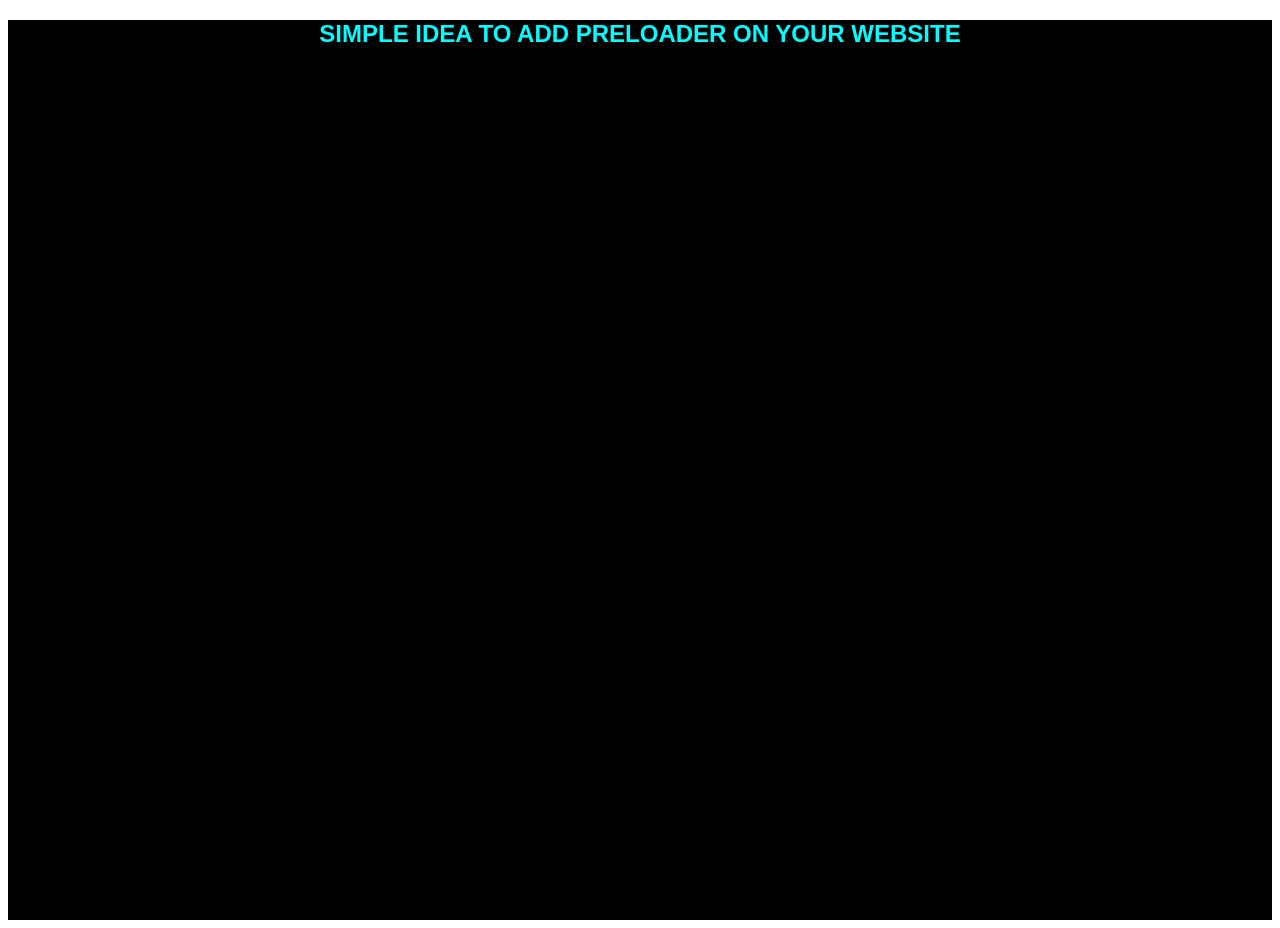
<file: index.htm>
<!DOCTYPE html>
<html lang="en">
<head>
    <meta charset="UTF-8">
    <meta name="viewport" content="width=device-width, initial-scale=1.0">
    <title>Preloader</title>
    
    <link rel="stylesheet" href="style.css">
    <script defer src="script.js"></script>
</head>
<body>
      <div id="preloader"></div>
     
    <section class="vedio">
        <center><h1>SIMPLE IDEA TO ADD PRELOADER ON YOUR WEBSITE</h1></center>
        <br>
       <center><iframe width="560" height="315" src="https://www.youtube.com/embed/XZrckLYqdys?si=JRvBpsLPaqYOjfsb" title="YouTube video player" frameborder="0" allow="accelerometer; autoplay; clipboard-write; encrypted-media; gyroscope; picture-in-picture; web-share" referrerpolicy="strict-origin-when-cross-origin" allowfullscreen></iframe></center><br>
    <center><iframe width="560" height="315" src="https://www.youtube.com/embed/eju9g6FvS4A?si=DpA0Ps4-j4jZ6o5L" title="YouTube video player" frameborder="0" allow="accelerometer; autoplay; clipboard-write; encrypted-media; gyroscope; picture-in-picture; web-share" referrerpolicy="strict-origin-when-cross-origin" allowfullscreen></iframe></center></section>
      </body>
</file>
<file: style.css>
#preloader{
    background: #fff url(https://i.pinimg.com/originals/6c/97/be/6c97be2bee42e1f965761376c01453fa.gif) no-repeat center;
    background-size: 30%;
    height: 100vh;
    width: 100%;
    position: fixed;
    z-index: 100;
  }
  .vedio{
    background-color:black ;
    width: 100%;
    height: 100vh;
  }
h1{
    font-family: 'Franklin Gothic Medium', 'Arial Narrow', Arial, sans-serif;
    color: aqua;
}
</file>
